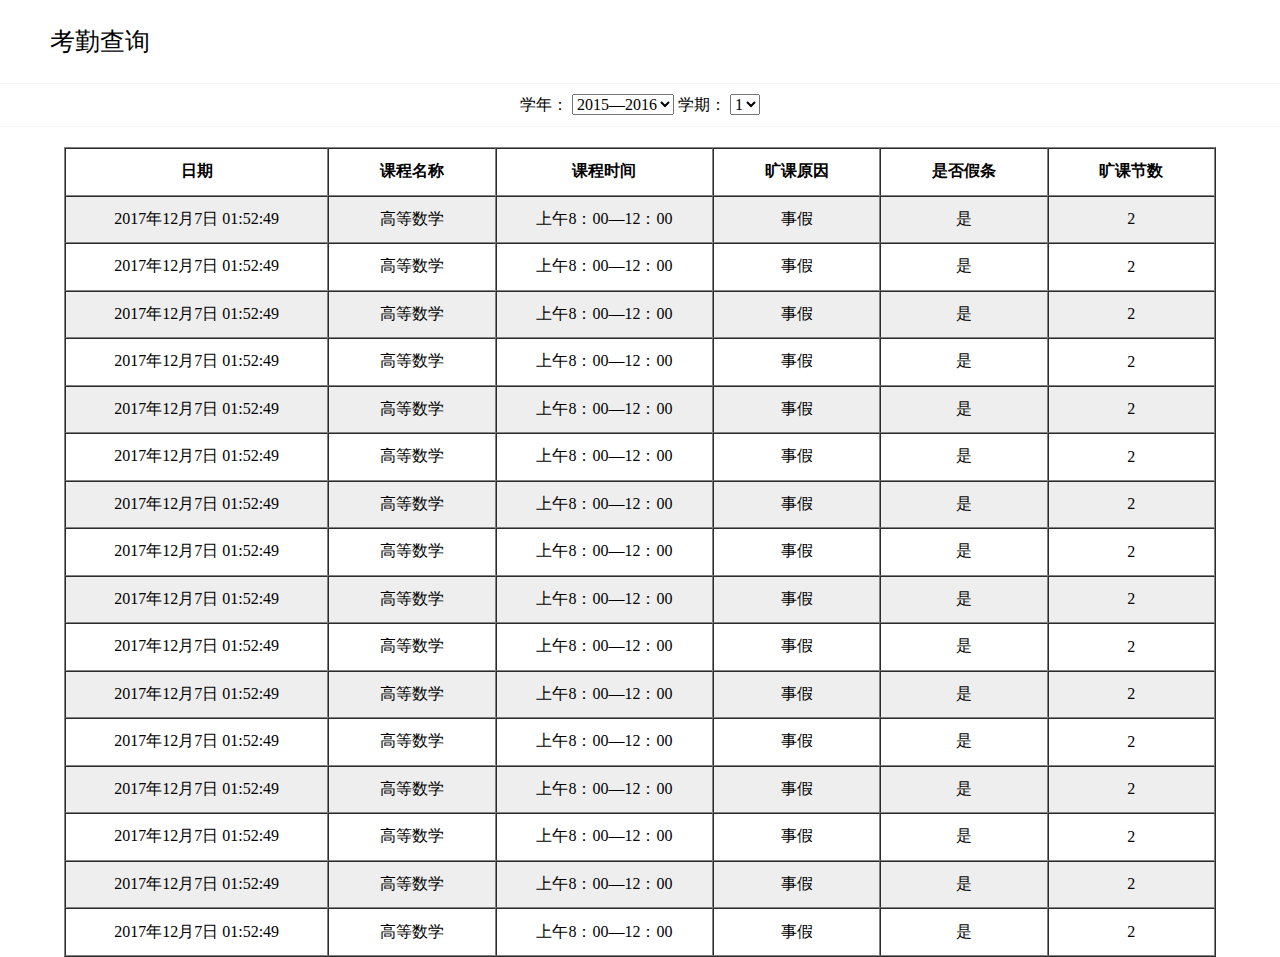
<file: Attendance.html>
<!DOCTYPE html>
<html>
	<head>
		<meta charset="UTF-8">
		<title></title>
		<link rel="stylesheet" type="text/css" href="css/grades.css"/>
		<script src="js/jquery-1.11.1.min.js" type="text/javascript" charset="utf-8"></script>
		<script type="text/javascript">
			$(function(){
				var classclone = $(".classcontent").clone();
				var i = 0;
				//console.log(classclone);
				for(i; i<=3; i++)
				{
					classclone = $(".classcontent").clone();
					$(".classlist").append(classclone);
				}
				$(".classlist tr:nth-child(even)").addClass("treven");
			});
		</script>
	</head>
	<body>
		<div class="title">
			考勤查询
		</div>
		<div class="content">
			<div class="schedule-select">
				学年：
				<select name="">
					<option value="">2015—2016</option>
					<option value="">2016—2017</option>
					<option value="">2017—2018</option>
				</select>
				学期：
				<select name="">
					<option value="">1</option>
					<option value="">2</option>
				</select>
			</div>
		</div>
		
		<table class="classlist" border="1" cellspacing="0" cellpadding="10">
			<tr>
				<th>日期</th>
				<th>课程名称</th>
				<th>课程时间</th>
				<th>旷课原因</th>
				<th>是否假条</th>
				<th>旷课节数</th>
			</tr>
			<tr class="classcontent">
				<td>2017年12月7日 01:52:49</td>
				<td>高等数学</td>
				<td>上午8：00—12：00</td>
				<td>事假</td>
				<td>是</td>
				<td>2</td>
			</tr>
		</table>
	</body>
</html>
</file>
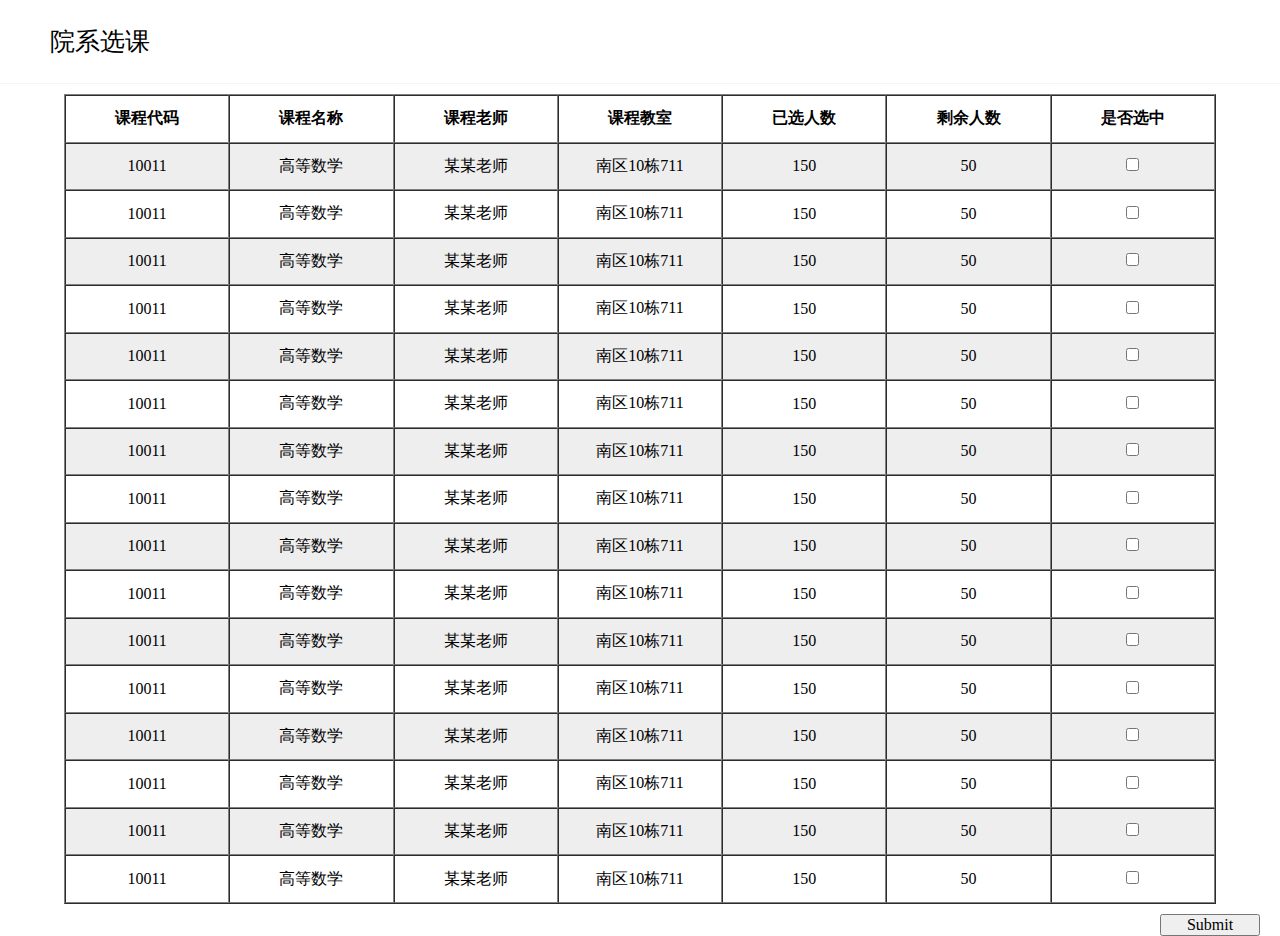
<file: Department.html>
<!DOCTYPE html>
<html>
	<head>
		<meta charset="UTF-8">
		<title></title>
		<link rel="stylesheet" type="text/css" href="css/Department.css"/>
		<link rel="stylesheet" type="text/css" href="css/simpleAlert.css"/>
		<script src="js/jquery-1.11.1.min.js" type="text/javascript" charset="utf-8"></script>
		<script src="js/simpleAlert.js" type="text/javascript" charset="utf-8"></script>
		<script type="text/javascript">
			$(function(){
				var classclone = $(".classcontent").clone();
				var i = 0;
				//console.log(classclone);
				for(i; i<=3; i++)
				{
					classclone = $(".classcontent").clone();
					$(".classlist").append(classclone);
				}
				$("#submit").click(function(){
					var sub = simpleAlert({
						"content":"成功选课",
                   		"buttons":{
                        	"确定":function () {
                            sub.close();
                        	}
                    	}
					});
				});
				$(".classlist tr:nth-child(even)").addClass("treven");
			});
		</script>
	</head>
	<body>
		<div class="title">
			院系选课
		</div>
		<table class="classlist" border="1" cellspacing="0" cellpadding="10">
			<tr>
				<th>课程代码</th>
				<th>课程名称</th>
				<th>课程老师</th>
				<th>课程教室</th>
				<th>已选人数</th>
				<th>剩余人数</th>
				<th>是否选中</th>
			</tr>
			<tr class="classcontent">
				<td>10011</td>
				<td>高等数学</td>
				<td>某某老师</td>
				<td>南区10栋711</td>
				<td>150</td>
				<td>50</td>
				<td>
					<input type="checkbox" name="checkclass" id="checkclass" value="" />
				</td>
			</tr>
		</table>
		<input type="submit" id="submit" name="" />
	</body>
</html>
</file>
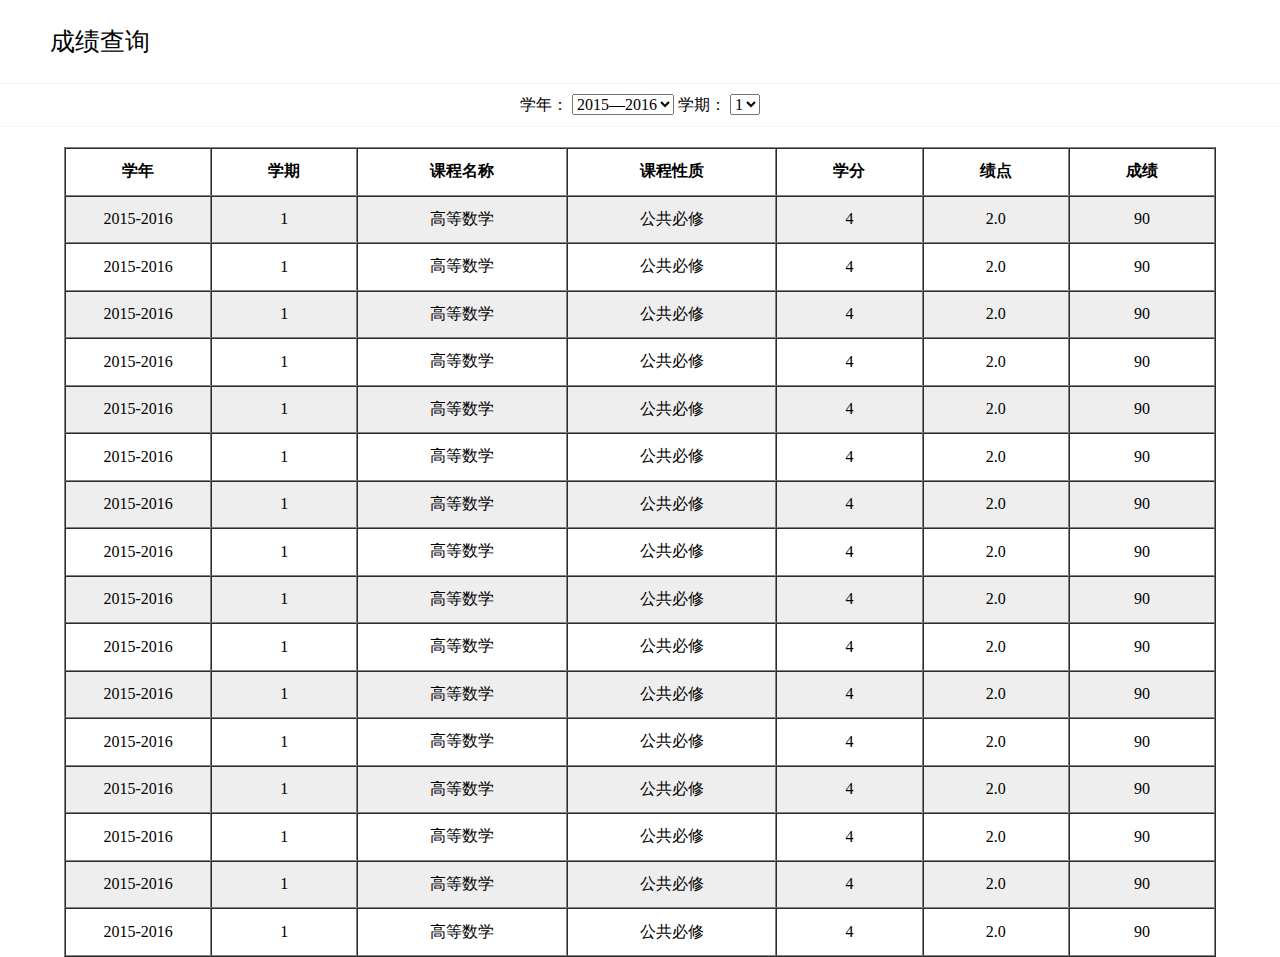
<file: grades.html>
<!DOCTYPE html>
<html>
	<head>
		<meta charset="UTF-8">
		<title></title>
		<link rel="stylesheet" type="text/css" href="css/grades.css"/>
		<script src="js/jquery-1.11.1.min.js" type="text/javascript" charset="utf-8"></script>
		<script type="text/javascript">
			$(function(){
				var classclone = $(".classcontent").clone();
				var i = 0;
				//console.log(classclone);
				for(i; i<=3; i++)
				{
					classclone = $(".classcontent").clone();
					$(".classlist").append(classclone);
				}
				$(".classlist tr:nth-child(even)").addClass("treven");
			});
		</script>
	</head>
	<body>
		<div class="title">
			成绩查询
		</div>
		<div class="content">
			<div class="schedule-select">
				学年：
				<select name="">
					<option value="">2015—2016</option>
					<option value="">2016—2017</option>
					<option value="">2017—2018</option>
				</select>
				学期：
				<select name="">
					<option value="">1</option>
					<option value="">2</option>
				</select>
			</div>
		</div>
		
		<table class="classlist" border="1" cellspacing="0" cellpadding="10">
			<tr>
				<th>学年</th>
				<th>学期</th>
				<th>课程名称</th>
				<th>课程性质</th>
				<th>学分</th>
				<th>绩点</th>
				<th>成绩</th>
			</tr>
			<tr class="classcontent">
				<td>2015-2016</td>
				<td>1</td>
				<td>高等数学</td>
				<td>公共必修</td>
				<td>4</td>
				<td>2.0</td>
				<td>90</td>
			</tr>
		</table>
	</body>
</html>
</file>
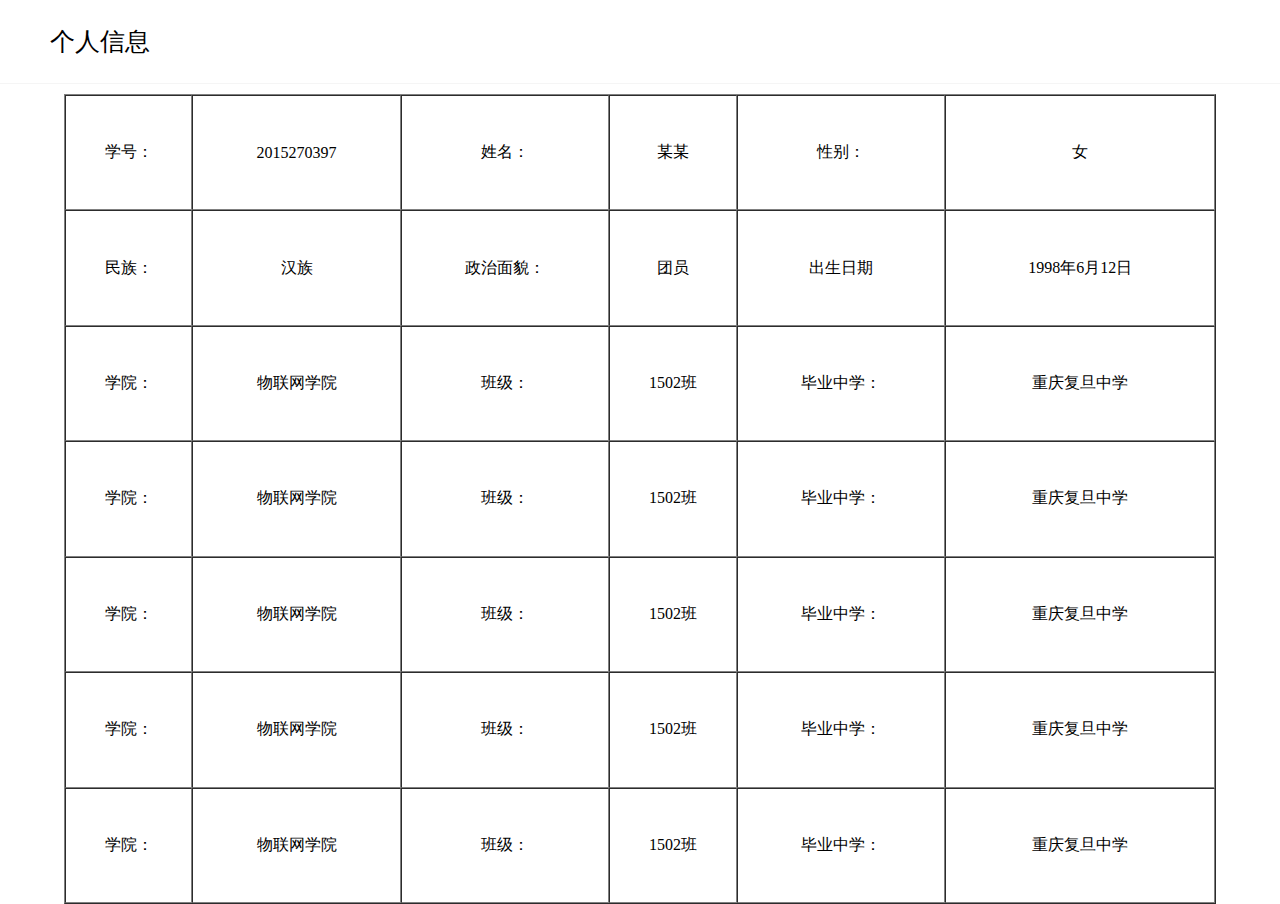
<file: Personal.html>
<!DOCTYPE html>
<html>
	<head>
		<meta charset="UTF-8">
		<title></title>
		<link rel="stylesheet" type="text/css" href="css/Personal.css"/>
	</head>
	<body>
		<div class="title">
			个人信息
		</div>
		
		<table class="classlist" border="1" cellspacing="0" cellpadding="10">
			<tr>
				<td>学号：</td>
				<td>2015270397</td>
				<td>姓名：</td>
				<td>某某</td>
				<td>性别：</td>
				<td>女</td>
			</tr>
			<tr class="classcontent">
				<td>民族：</td>
				<td>汉族</td>
				<td>政治面貌：</td>
				<td>团员</td>
				<td>出生日期</td>
				<td>1998年6月12日</td>
			</tr>
			<tr>
				<td>学院：</td>
				<td>物联网学院</td>
				<td>班级：</td>
				<td>1502班</td>
				<td>毕业中学：</td>
				<td>重庆复旦中学</td>
			</tr>
			<tr>
				<td>学院：</td>
				<td>物联网学院</td>
				<td>班级：</td>
				<td>1502班</td>
				<td>毕业中学：</td>
				<td>重庆复旦中学</td>
			</tr>
			<tr>
				<td>学院：</td>
				<td>物联网学院</td>
				<td>班级：</td>
				<td>1502班</td>
				<td>毕业中学：</td>
				<td>重庆复旦中学</td>
			</tr>
			<tr>
				<td>学院：</td>
				<td>物联网学院</td>
				<td>班级：</td>
				<td>1502班</td>
				<td>毕业中学：</td>
				<td>重庆复旦中学</td>
			</tr>
			<tr>
				<td>学院：</td>
				<td>物联网学院</td>
				<td>班级：</td>
				<td>1502班</td>
				<td>毕业中学：</td>
				<td>重庆复旦中学</td>
			</tr>
		</table>
	</body>
</html>
</file>
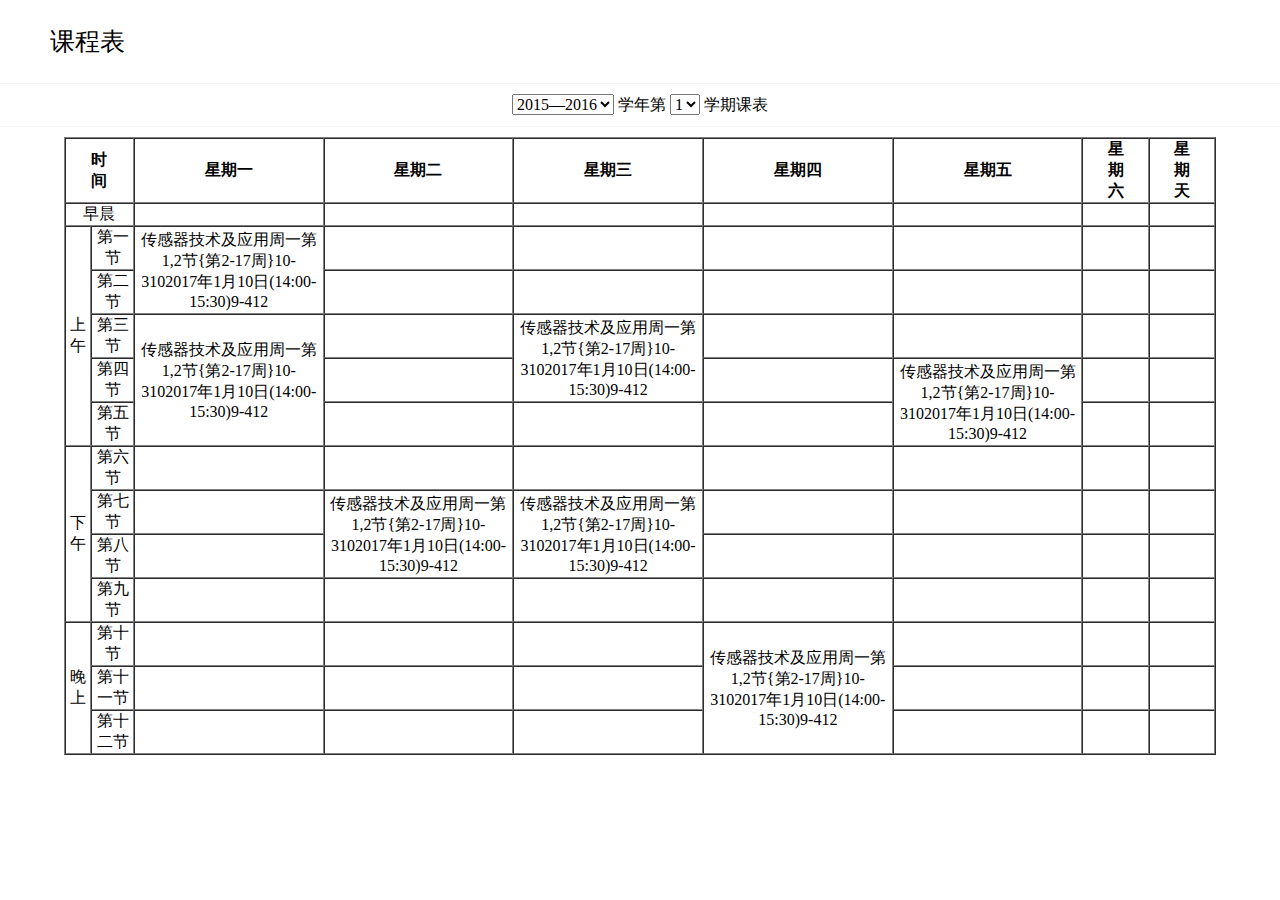
<file: schedule.html>
<!DOCTYPE html>
<html>
	<head>
		<meta charset="UTF-8">
		<title></title>
		<link rel="stylesheet" type="text/css" href="css/schedule.css"/>
		<link rel="stylesheet" type="text/css" href="css/simpleAlert.css"/>
		<script src="js/jquery-1.11.1.min.js" type="text/javascript" charset="utf-8"></script>
		<script src="js/simpleAlert.js" type="text/javascript" charset="utf-8"></script>
		<script type="text/javascript">
			$(function(){
				
			});
		</script>
	</head>
	<body>
		<div class="title">
			课程表
		</div>
		
		<div class="content">
			<div class="schedule-select">
				<select name="">
					<option value="">2015—2016</option>
					<option value="">2016—2017</option>
					<option value="">2017—2018</option>
				</select>
				学年第
				<select name="">
					<option value="">1</option>
					<option value="">2</option>
				</select>
				学期课表
			</div>
			
			<table class="schedulelist" border="1" cellspacing="0" cellpadding="10">
				<tr>
					<th colspan="2">时间</th>
					<th>星期一</th>
					<th>星期二</th>
					<th>星期三</th>
					<th>星期四</th>
					<th>星期五</th>
					<th>星期六</th>
					<th>星期天</th>
				</tr>
				<tr>
					<td colspan="2">早晨</td>
					<td></td>
					<td></td>
					<td></td>
					<td></td>
					<td></td>
					<td></td>
					<td></td>
				</tr>
				<tr>
					<td rowspan="5">上午</td>
					<td>第一节</td>
					<td rowspan="2">传感器技术及应用周一第1,2节{第2-17周}10-3102017年1月10日(14:00-15:30)9-412</td>
					<td></td>
					<td></td>
					<td></td>
					<td></td>
					<td></td>
					<td></td>
				</tr>
				<tr>
					<td>第二节</td>
					<td></td>
					<td></td>
					<td></td>
					<td></td>
					<td></td>
					<td></td>
				</tr>
				<tr>
					<td>第三节</td>
					<td rowspan="3">传感器技术及应用周一第1,2节{第2-17周}10-3102017年1月10日(14:00-15:30)9-412</td>
					<td></td>
					<td rowspan="2">传感器技术及应用周一第1,2节{第2-17周}10-3102017年1月10日(14:00-15:30)9-412</td>
					<td></td>
					<td></td>
					<td></td>
					<td></td>
				</tr>
				<tr>
					<td>第四节</td>
					<td></td>
					<td></td>
					<td rowspan="2">传感器技术及应用周一第1,2节{第2-17周}10-3102017年1月10日(14:00-15:30)9-412</td>
					<td></td>
					<td></td>
				</tr>
				<tr>
					<td>第五节</td>
					<td></td>
					<td></td>
					<td></td>
					<td></td>
					<td></td>
				</tr>
				
				<tr>
					<td rowspan="4">下午</td>
					<td>第六节</td>
					<td></td>
					<td></td>
					<td></td>
					<td></td>
					<td></td>
					<td></td>
					<td></td>
				</tr>
				<tr>
					<td>第七节</td>
					<td></td>
					<td rowspan="2">传感器技术及应用周一第1,2节{第2-17周}10-3102017年1月10日(14:00-15:30)9-412</td>
					<td rowspan="2">传感器技术及应用周一第1,2节{第2-17周}10-3102017年1月10日(14:00-15:30)9-412</td>
					<td></td>
					<td></td>
					<td></td>
					<td></td>
				</tr>
				<tr>
					<td>第八节</td>
					<td></td>
					<td></td>
					<td></td>
					<td></td>
					<td></td>
				</tr>
				<tr>
					<td>第九节</td>
					<td></td>
					<td></td>
					<td></td>
					<td></td>
					<td></td>
					<td></td>
					<td></td>
				</tr>
				
				<tr>
					<td rowspan="3">晚上</td>
					<td>第十节</td>
					<td></td>
					<td></td>
					<td></td>
					<td rowspan="3">传感器技术及应用周一第1,2节{第2-17周}10-3102017年1月10日(14:00-15:30)9-412</td>
					<td></td>
					<td></td>
					<td></td>
				</tr>
				<tr>
					<td>第十一节</td>
					<td></td>
					<td></td>
					<td></td>
					<td></td>
					<td></td>
					<td></td>
				</tr>
				<tr>
					<td>第十二节</td>
					<td></td>
					<td></td>
					<td></td>
					<td></td>
					<td></td>
					<td></td>
				</tr>
			</table>
			
		</div>
		
	</body>
</html>
</file>
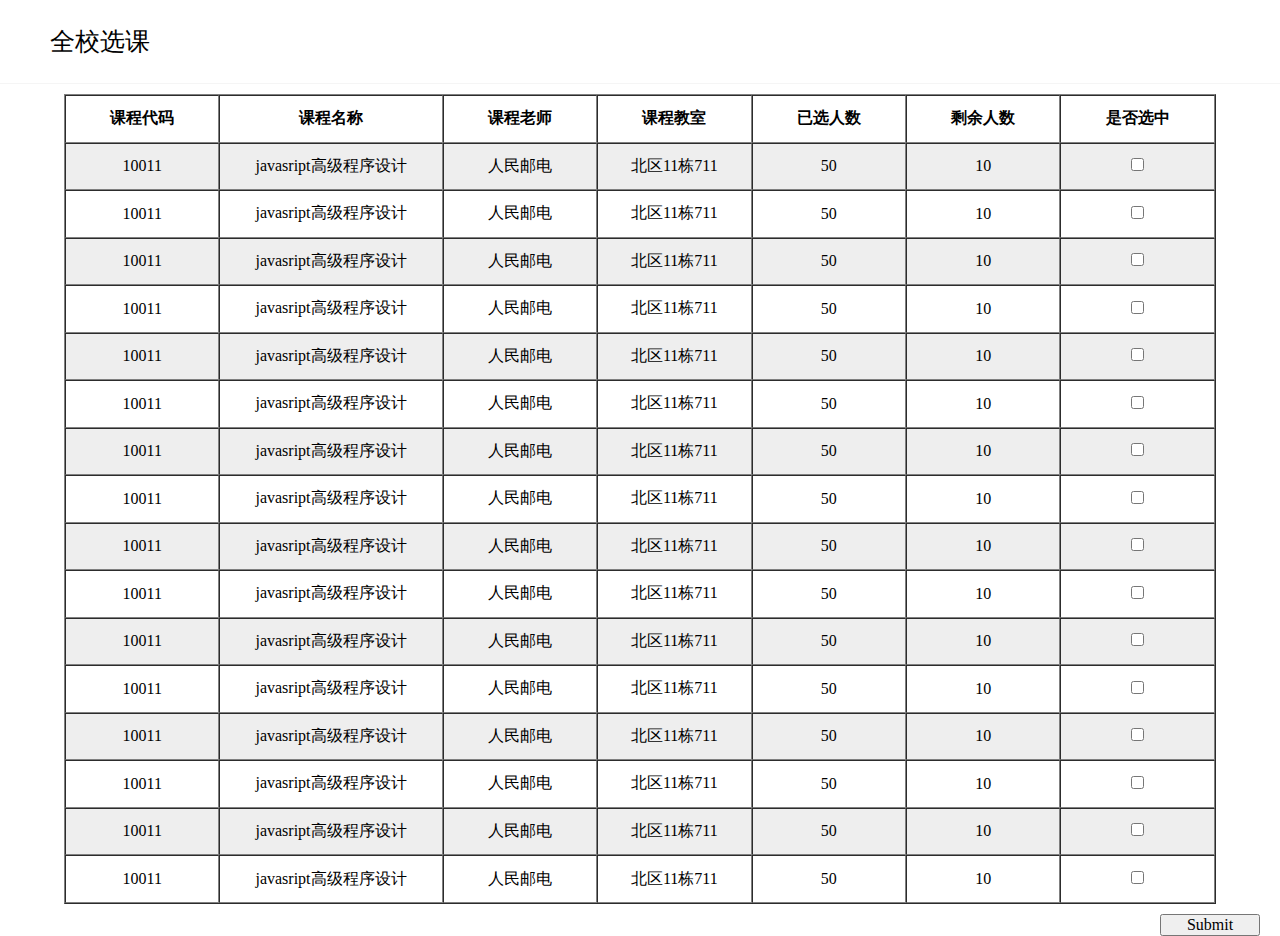
<file: school.html>
<!DOCTYPE html>
<html>
	<head>
		<meta charset="UTF-8">
		<title></title>
		<link rel="stylesheet" type="text/css" href="css/Department.css"/>
		<link rel="stylesheet" type="text/css" href="css/simpleAlert.css"/>
		<script src="js/jquery-1.11.1.min.js" type="text/javascript" charset="utf-8"></script>
		<script src="js/simpleAlert.js" type="text/javascript" charset="utf-8"></script>
		<script type="text/javascript">
			$(function(){
				var classclone = $(".classcontent").clone();
				var i = 0;
				//console.log(classclone);
				for(i; i<=3; i++)
				{
					classclone = $(".classcontent").clone();
					$(".classlist").append(classclone);
				}
				$("#submit").click(function(){
					var sub = simpleAlert({
						"content":"成功选课",
                   		"buttons":{
                        	"确定":function () {
                            sub.close();
                        	}
                    	}
					});
				});
				$(".classlist tr:nth-child(even)").addClass("treven");
			});
		</script>
	</head>
	<body>
		<div class="title">
			全校选课
		</div>
		<table class="classlist" border="1" cellspacing="0" cellpadding="10">
			<tr>
				<th>课程代码</th>
				<th>课程名称</th>
				<th>课程老师</th>
				<th>课程教室</th>
				<th>已选人数</th>
				<th>剩余人数</th>
				<th>是否选中</th>
			</tr>
			<tr class="classcontent">
				<td>10011</td>
				<td>javasript高级程序设计</td>
				<td>人民邮电</td>
				<td>北区11栋711</td>
				<td>50</td>
				<td>10</td>
				<td>
					<input type="checkbox" name="checkclass" id="checkclass" value="" />
				</td>
			</tr>
		</table>
		<input type="submit" id="submit" name="" />
	</body>
</html>
</file>
<file: css/grades.css>
*{
	margin: 0;
	padding: 0;
	font-size: medium;
	color: black;
	font-family: "microsoft yahei";
}
body,html{
	width: 100%;
	height: 100%;
}
ul{
	list-style: none;
}
a{
	text-decoration: none;
}
.title{
	font-size: 25px;
	padding: 25px 50px;
	border-bottom: 1px whitesmoke solid;
}
.content{
	text-align: center;
	margin: 10px 0 20px 0;
}
.content .schedule-select{
	border-bottom: 1px whitesmoke solid;
	padding-bottom: 10px;
}

.classlist{
	margin: 10px auto;
	width: 90%;
	height: 90%;
}
.classlist th{
	padding: 0 20px;
}
.classlist td{
	text-align: center;
}

.treven{
	background-color:#eee;
}
</file>
<file: css/Department.css>
*{
	margin: 0;
	padding: 0;
	font-size: medium;
	color: black;
	font-family: "microsoft yahei";
}
body,html{
	width: 100%;
	height: 100%;
}
ul{
	list-style: none;
}
a{
	text-decoration: none;
}
.title{
	font-size: 25px;
	padding: 25px 50px;
	border-bottom: 1px whitesmoke solid;
}
.classlist{
	margin: 10px auto;
	width: 90%;
	height: 90%;
}
.classlist th{
	padding: 0 20px;
}
.classlist td{
	text-align: center;
}
#submit{
	float: right;
	margin-right: 20px;
	width: 100px;
}
.treven{
	background-color:#eee;
}
</file>
<file: css/simpleAlert.css>
.simpleAlert{position: fixed;z-index: 1000;}
.simpleAlertShelter{position: fixed;width: 100%;height: 100%;top:0;left:0;background-color: #000;opacity: 0.3;filter:alpha(opacity=30);}
.simpleAlertBody{position:fixed;display: none;width: 476px;height: 216px;top:50%;left:50%;margin:-188px 0 0 -238px;opacity:0;border: 1px solid #948497;background-color: #fff;}
.simpleAlertBodyClose{position: absolute;width: 14px;height: 14px;top:10px;right: 10px;padding: 5px;cursor: pointer;z-index: 9;}
.simpleAlertBodyTitle{position: absolute;top:0;width:100%;height:48px;line-height:48px;overflow-y:auto;left: 0;background-color: #826289;text-align: center;font-size: 18px;color: #fff;}
.simpleAlertBodyContent{position: absolute;top:40%;width:96%;height:48px;overflow-y:auto;left: 2%;text-align: center;font-size: 18px;font-weight: 600;color: #333;}
.simpleAlertBtn{position:absolute;width: 100px;height: 34px;bottom:10%;border: 1px solid #bfbfbf;cursor:pointer;border-radius: 5px;color: #fff;font-size: 16px;}
.simpleAlertBtn1{background-color: #826289;left: 25%;}
.simpleAlertBtn2{background-color: #f7f7f7;color: #333;right: 25%;}
.onlyOne{width: 200px;height: 36px;left: 138px;}
</file>
<file: css/Personal.css>
*{
	margin: 0;
	padding: 0;
	font-size: medium;
	color: black;
	font-family: "microsoft yahei";
}
body,html{
	width: 100%;
	height: 100%;
}
ul{
	list-style: none;
}
a{
	text-decoration: none;
}
.title{
	font-size: 25px;
	padding: 25px 50px;
	border-bottom: 1px whitesmoke solid;
}

.classlist{
	margin: 10px auto;
	width: 90%;
	height: 90%;
}
.classlist th{
	padding: 0 20px;
}
.classlist td{
	text-align: center;
}
</file>
<file: css/schedule.css>
*{
	margin: 0;
	padding: 0;
	font-size: medium;
	color: black;
	font-family: "microsoft yahei";
}
body,html{
	width: 100%;
	height: 100%;
}
ul{
	list-style: none;
}
a{
	text-decoration: none;
}
.title{
	font-size: 25px;
	padding: 25px 50px;
	border-bottom: 1px whitesmoke solid;
}
.content{
	text-align: center;
	margin: 10px 0 20px 0;
}
.content .schedule-select{
	border-bottom: 1px whitesmoke solid;
	padding-bottom: 10px;
}
.schedulelist{
	margin: 10px auto;
	width: 90%;
	height: 90%;
}
.schedulelist th{
	padding: 0 20px;
}
.schedulelist td{
	text-align: center;
}
</file>
